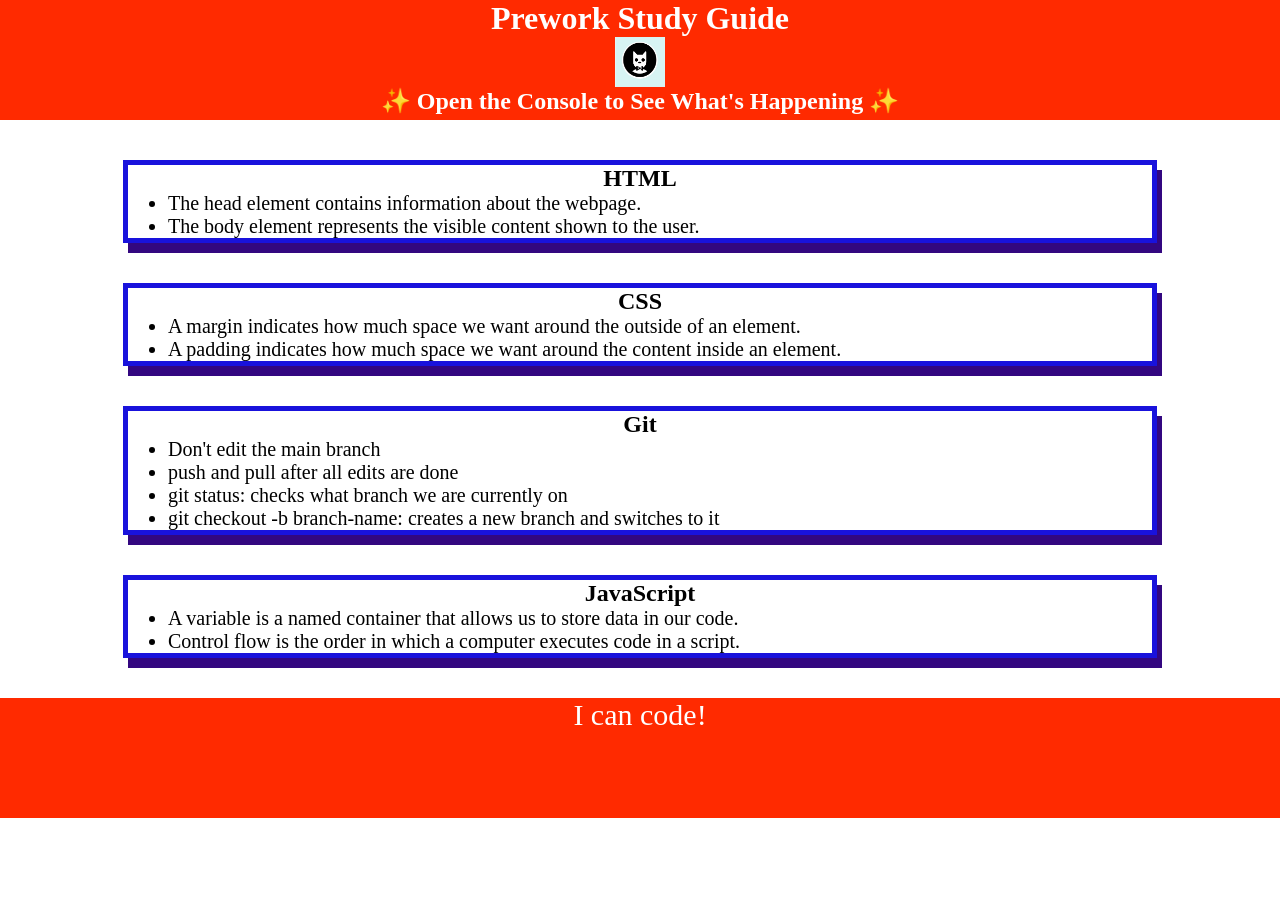
<file: index.html>
<!DOCTYPE html>
<html lang="en">
  <head>
    <meta charset="UTF-8" />
    <meta http-equiv="X-UA-Compatible" content="IE=edge" />
    <meta name="viewport" content="width=device-width, initial-scale=1.0" />
    <link rel="stylesheet" href="./assets/style.css">
    <title>Prework Study Guide</title>
  </head>
  <body>
    <header id="top">
      <h1>Prework Study Guide</h1>
      <img src="./assets/bowtie-cat.png" alt="Profile image of cat wearing a bow tie." />
      <h2>✨ Open the Console to See What's Happening ✨</h2>
    </header>
    <main>
      <section class="card" id="html-section">
        <h2>HTML</h2>
        <ul>
          <li>The head element contains information about the webpage.</li>
          <li>The body element represents the visible content shown to the user.</li>
        </ul>
      </section>
   
      <section class="card" id="css-section">
        <h2>CSS</h2>
        <ul>
          <li>A margin indicates how much space we want around the outside of an element.</li>
          <li>A padding indicates how much space we want around the content inside an element.</li>
        </ul>
      </section>
   
      <section class="card" id="git-section">
        <h2>Git</h2>
     <ul>
       <li>Don't edit the main branch</li>
       <li>push and pull after all edits are done</li>
       <li>git status: checks what branch we are currently on</li>
       <li>git checkout -b branch-name: creates a new branch and switches to it</li>
     </ul>
      </section>
   
      <section class="card" id="javascript-section">
        <h2>JavaScript</h2>
     <ul>
      <li>A variable is a named container that allows us to store data in our code.</li>
      <li>Control flow is the order in which a computer executes code in a script.</li>
     </ul>
      </section>
    </main>

    <footer>
      <p>I can code!</p>
    </footer>
    <script src="./assets/script.js"></script>
  </body>
</html>
</file>
<file: assets/style.css>
* {
    margin: 0;
    padding: 0;
   }
   
   header,
   footer {
    width: 100%;
    height: 120px;
    background-color: rgb(255, 42, 0);
    color: white;
   }
   
   h1,
   h2 {
    text-align: center;
   }
   
   img {
    display: block;
    height: 50px;
    width: 50px;
    margin-left: auto;
    margin-right: auto;
   }
   
   ul {
    padding-left: 40px;
    font-size: 20px;
   }
   
   p {
    text-align: center;
    font-size: 30px;
   }

   .card {
    width: 80%;
    margin: 40px auto;
    border: 5px solid rgb(25, 18, 220);
    box-shadow: 5px 10px #330780;
    }
</file>
